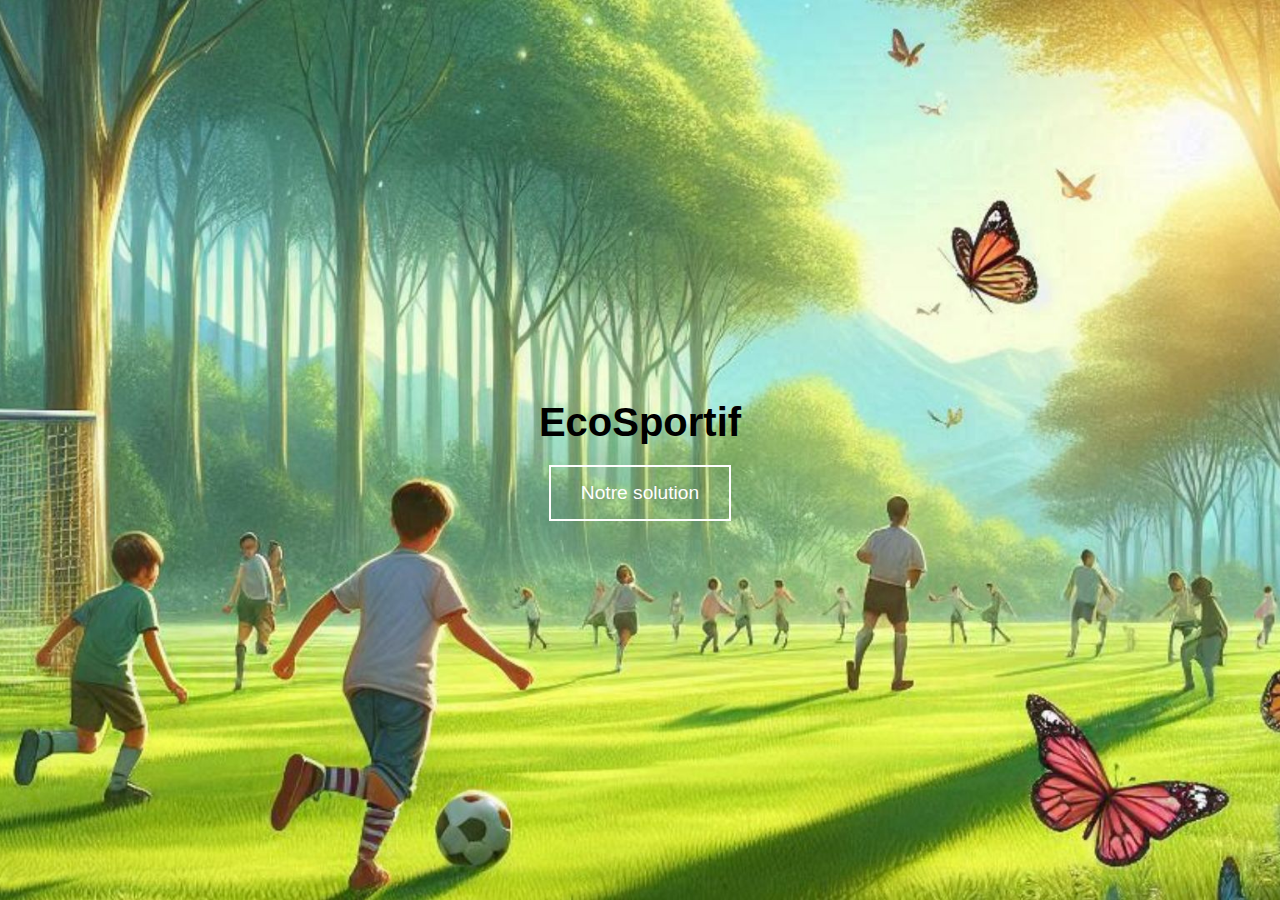
<file: index.html>
<!DOCTYPE html>
<html lang="fr">
<head>
    <meta charset="UTF-8">
    <meta name="viewport" content="width=device-width, initial-scale=1.0">
    <link rel="stylesheet" type="text/css" href="site.css">
    <title>Présentation</title>
    
</head>
<body>
    <div class="container">
        <h1>EcoSportif</h1>
        <div class="button-container">
            <a href="EcoSportif.html">
                <button class="styled-button">Notre solution</button>
            </a>
        </div>
        <div class="full-screen-image"></div>
    </div>
</body>
</html>
</file>
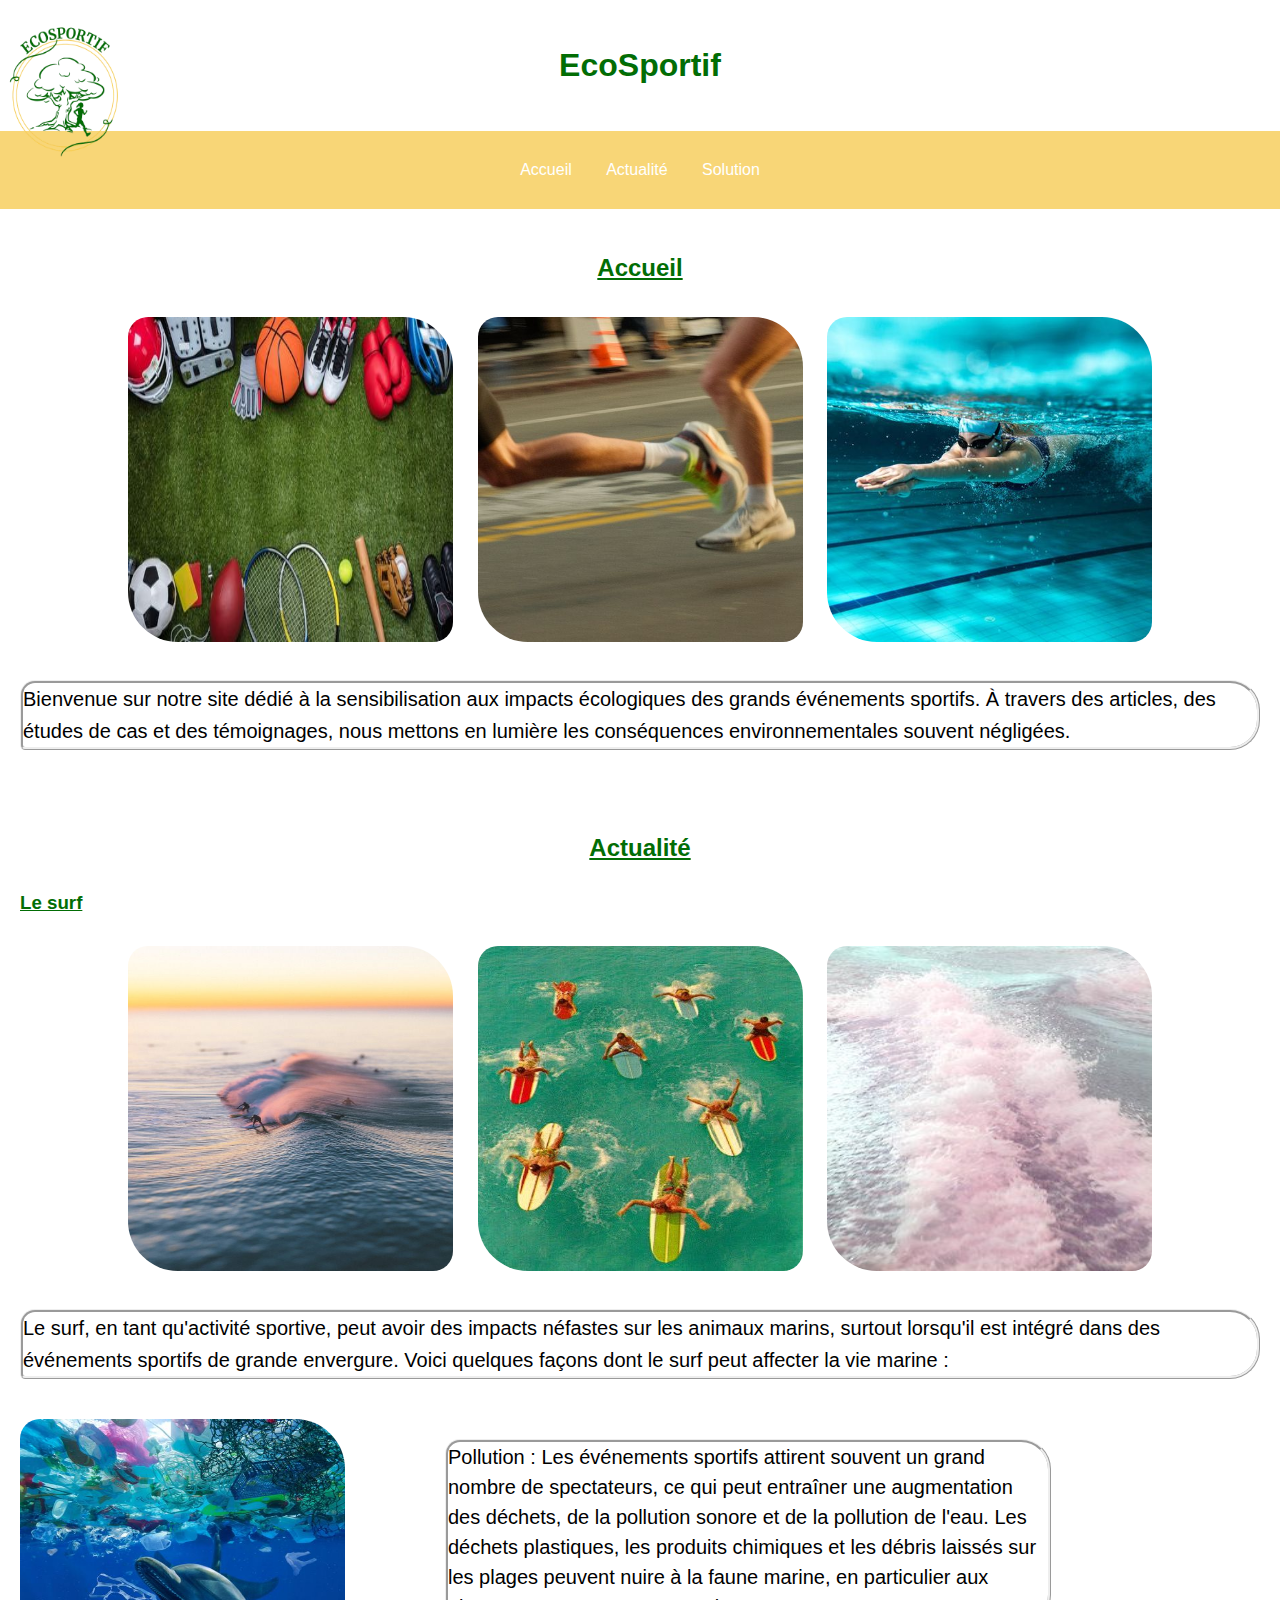
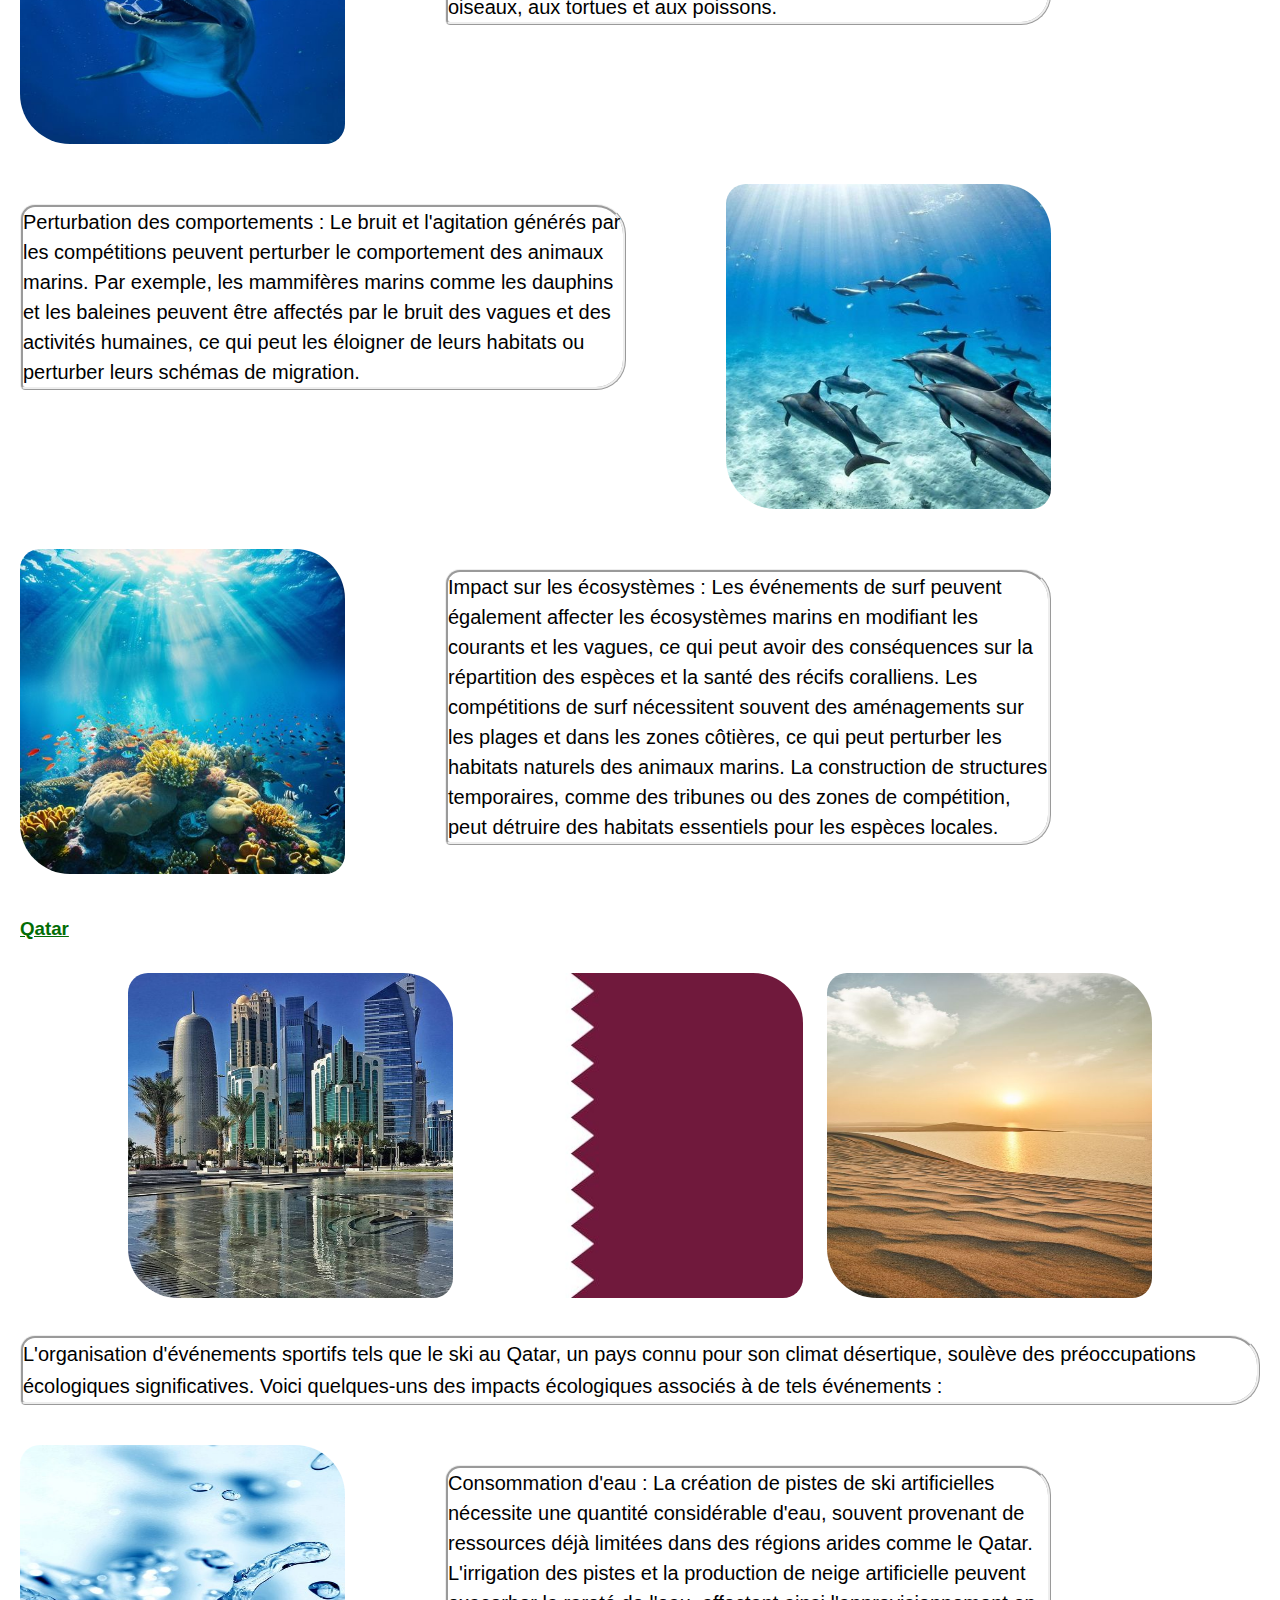
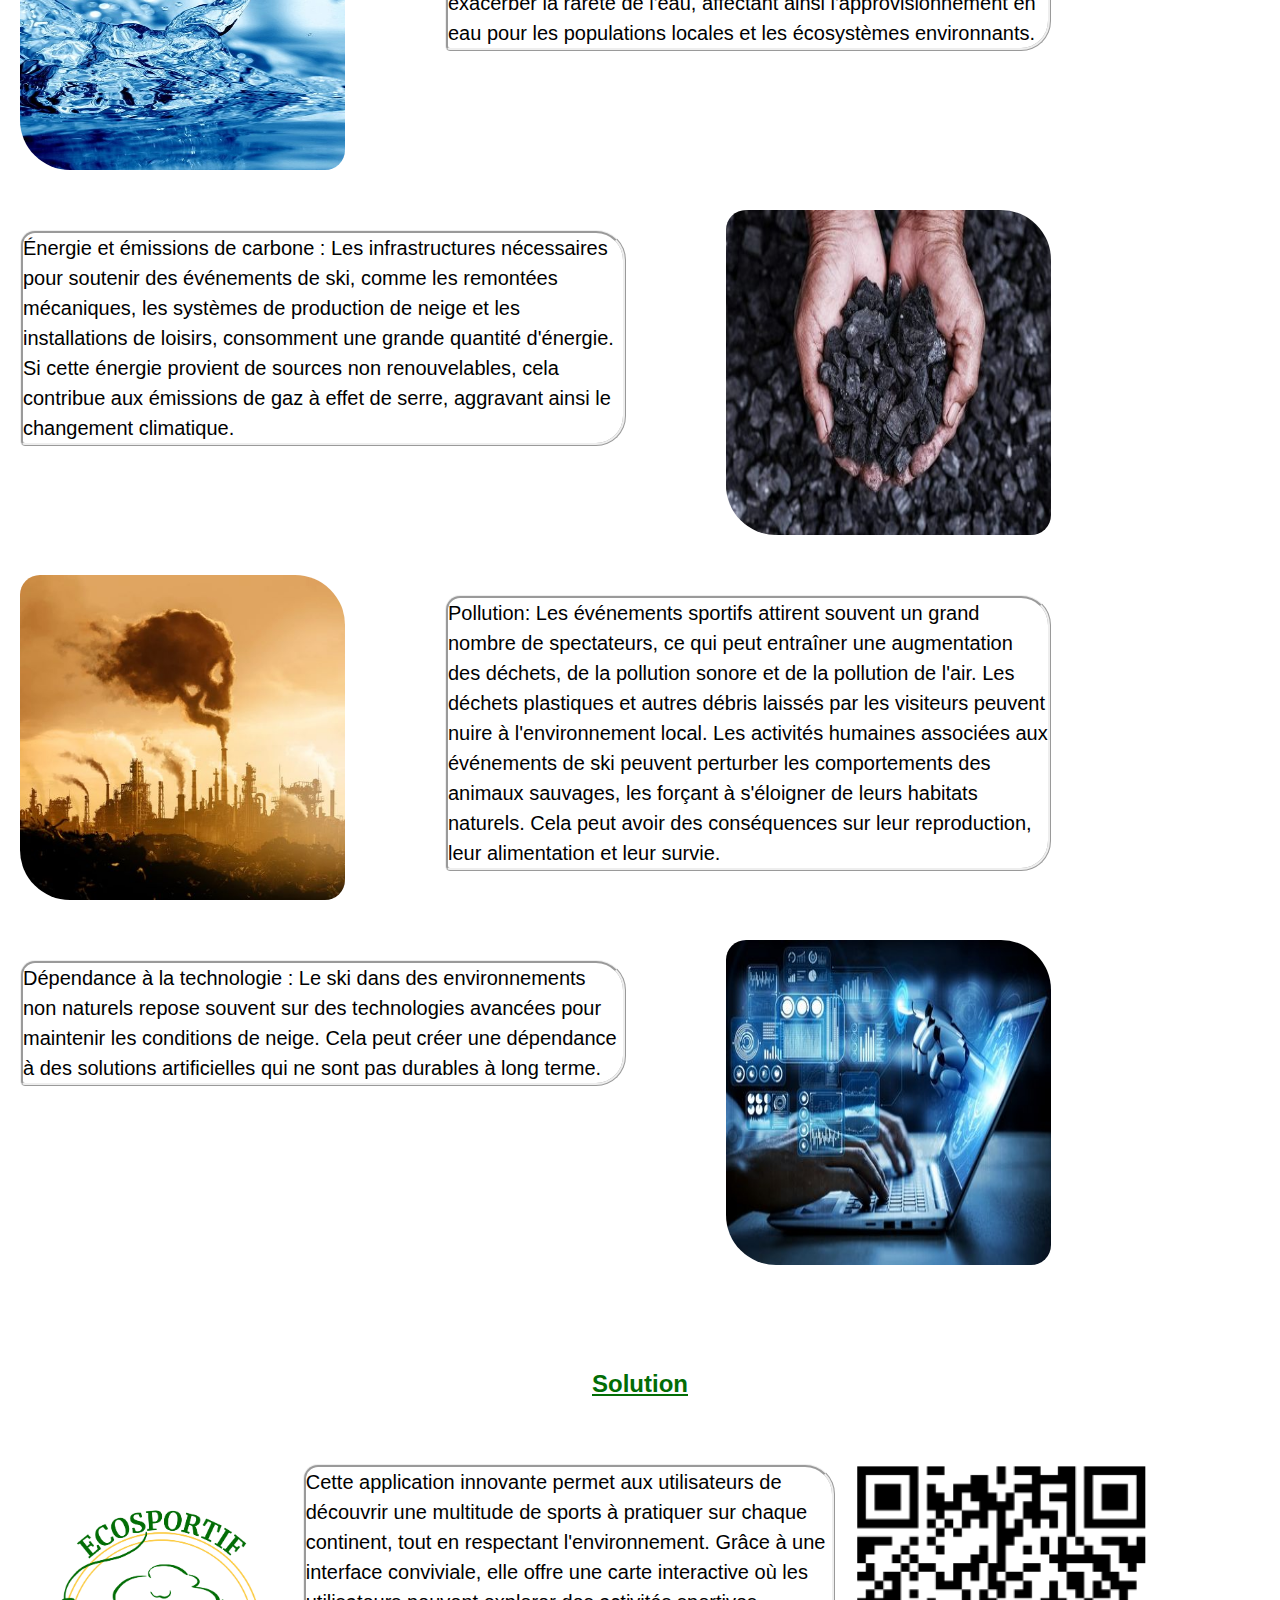
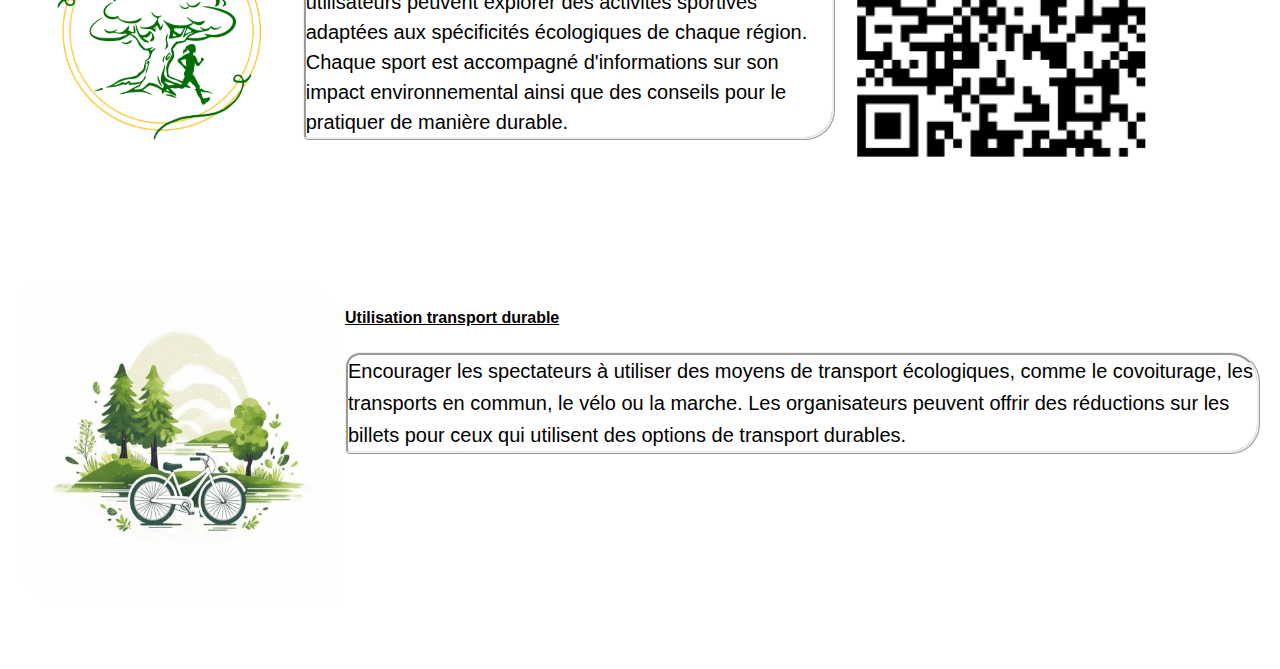
<file: Index.html>
<!DOCTYPE html> 
<html>
    <head>
        <meta charset="UTF-8">
        <title>EcoSportif</title>
        <link rel="stylesheet" type="text/css" href="EcoSportif.css">
    </head>
    <body>
        <div class="container">
            <img src="logo2.png" class="imagelogo" >
            <h1>EcoSportif</h1>
        </div>

        <nav>
            <ul class="navmenue">
                <li><a href="#accueil">Accueil</a></li>
                <li><a href="#Actualité">Actualité</a></li>
                <li><a href="#Solution">Solution</a></li>
            </ul>
        </nav>

        <section id="Accueil">
            <h2>Accueil</h2>
            <center>
                <img width="325" height="325" src="sport.jpg" alt="Sport">
                <img width="325" height="325"  src="sport2.jpg">
                <img width="325" height="325"  src="sport3.jpg">
            </center>
            <p>Bienvenue sur notre site dédié à la sensibilisation aux impacts écologiques des grands événements sportifs. À travers des articles, des études de cas et des témoignages, nous mettons en lumière les conséquences environnementales souvent négligées.</p>
        </section>

        <section id="Actualité">
            <h2>Actualité</h2>
            <h3>Le surf</h3>
            <center>
                <img width="325" height="325" src="surf1.jpg" alt="Surf">
                <img width="325" height="325" src="surf2.jpg" alt="Surf">
                <img width="325" height="325" src="surf3.jpg" alt="Surf">
            </center>
            <p>Le surf, en tant qu'activité sportive, peut avoir des impacts néfastes sur les animaux marins, surtout lorsqu'il est intégré dans des événements sportifs de grande envergure. Voici quelques façons dont le surf peut affecter la vie marine :</p>

            <div class="pollution">
                <img src="pollution.jpg" class="imagedroite" alt="Pollution">
                <p class="textepol">
                    Pollution :
                    Les événements sportifs attirent souvent un grand nombre de spectateurs, ce qui peut entraîner une augmentation des déchets, de la pollution sonore et de la pollution de l'eau. Les déchets plastiques, les produits chimiques et les débris laissés sur les plages peuvent nuire à la faune marine, en particulier aux oiseaux, aux tortues et aux poissons.
                </p>
            </div>

            <div class="comportements">
                <p class="textedau">
                    Perturbation des comportements :
                    Le bruit et l'agitation générés par les compétitions peuvent perturber le comportement des animaux marins. Par exemple, les mammifères marins comme les dauphins et les baleines peuvent être affectés par le bruit des vagues et des activités humaines, ce qui peut les éloigner de leurs habitats ou perturber leurs schémas de migration.
                </p>
                <img src="dauphin.jpg" class="imagegauche" alt="Dauphin">
                
            </div>

            <div class="ecosysteme">
                <img src="ecosys.jpg" class="imagedroite" alt="Écosystème">
                <p class="textepol">
                    Impact sur les écosystèmes :
                    Les événements de surf peuvent également affecter les écosystèmes marins en modifiant les courants et les vagues, ce qui peut avoir des conséquences sur la répartition des espèces et la santé des récifs coralliens. Les compétitions de surf nécessitent souvent des aménagements sur les plages et dans les zones côtières, ce qui peut perturber les habitats naturels des animaux marins. La construction de structures temporaires, comme des tribunes ou des zones de compétition, peut détruire des habitats essentiels pour les espèces locales.
                </p>
            </div>

            <h3>Qatar</h3>
            <center>
                <img width="325" height="325" src="qatar1.jpg" alt="Qatar">
                <img width="325" height="325" src="qatar2.jpg" alt="Qatar">
                <img width="325" height="325" src="qatar3.jpg" alt="Qatar">
            </center>
            <p>L'organisation d'événements sportifs tels que le ski au Qatar, un pays connu pour son climat désertique, soulève des préoccupations écologiques significatives. Voici quelques-uns des impacts écologiques associés à de tels événements :</p>

            <div class="eau">
                <img src="eau.jpg" class="imagedroite" alt="Eau">
                <p class="textepol">
                    Consommation d'eau :
                    La création de pistes de ski artificielles nécessite une quantité considérable d'eau, souvent provenant de ressources déjà limitées dans des régions arides comme le Qatar. L'irrigation des pistes et la production de neige artificielle peuvent exacerber la rareté de l'eau, affectant ainsi l'approvisionnement en eau pour les populations locales et les écosystèmes environnants.
                </p>
            </div>

            <div class="carbonne">
                <p class="textepol">
                    Énergie et émissions de carbone :
                    Les infrastructures nécessaires pour soutenir des événements de ski, comme les remontées mécaniques, les systèmes de production de neige et les installations de loisirs, consomment une grande quantité d'énergie. Si cette énergie provient de sources non renouvelables, cela contribue aux émissions de gaz à effet de serre, aggravant ainsi le changement climatique.
                </p>
                <img src="carbonne.jpg" class="imagegauche" alt="Carbone">
                
            </div>

            <div class="pollution">
                <img src="polluqatar.jpg" class="imagedroite" alt="Pollution Qatar">
                <p class="textepol">
                    Pollution:
                    Les événements sportifs attirent souvent un grand nombre de spectateurs, ce qui peut entraîner une augmentation des déchets, de la pollution sonore et de la pollution de l'air. Les déchets plastiques et autres débris laissés par les visiteurs peuvent nuire à l'environnement local. Les activités humaines associées aux événements de ski peuvent perturber les comportements des animaux sauvages, les forçant à s'éloigner de leurs habitats naturels. Cela peut avoir des conséquences sur leur reproduction, leur alimentation et leur survie.
                </p>
            </div>

            <div class="techno">
                <p class="textepol">
                    Dépendance à la technologie :
                    Le ski dans des environnements non naturels repose souvent sur des technologies avancées pour maintenir les conditions de neige. Cela peut créer une dépendance à des solutions artificielles qui ne sont pas durables à long terme.
                </p>
                <img src="techno.jpg" class="imagegauche" alt="Technologie">
                
            </div>
        </section>

        <section id="Solution">
            <h2>Solution</h2>
            <div class="appli">
                <img width="325" height="400" src="logo.png" alt="Logo">
                <p class="textepol">
                    Cette application innovante permet aux utilisateurs de découvrir une multitude de sports à pratiquer sur chaque continent, tout en respectant l'environnement. Grâce à une interface conviviale, elle offre une carte interactive où les utilisateurs peuvent explorer des activités sportives adaptées aux spécificités écologiques de chaque région. Chaque sport est accompagné d'informations sur son impact environnemental ainsi que des conseils pour le pratiquer de manière durable.
                </p>
                <img src="qrcode.png" class="imagedroite">
            </div>

            <div class="appli">
                <img width="325" height="325" src="transport.jpg" alt="Transport durable">
                <div>
                    <h4>Utilisation transport durable</h4>
                    <p>Encourager les spectateurs à utiliser des moyens de transport écologiques, comme le covoiturage, les transports en commun, le vélo ou la marche. Les organisateurs peuvent offrir des réductions sur les billets pour ceux qui utilisent des options de transport durables.</p>
                </div>
            </div>
        </section>
    </body>
</html>
</file>
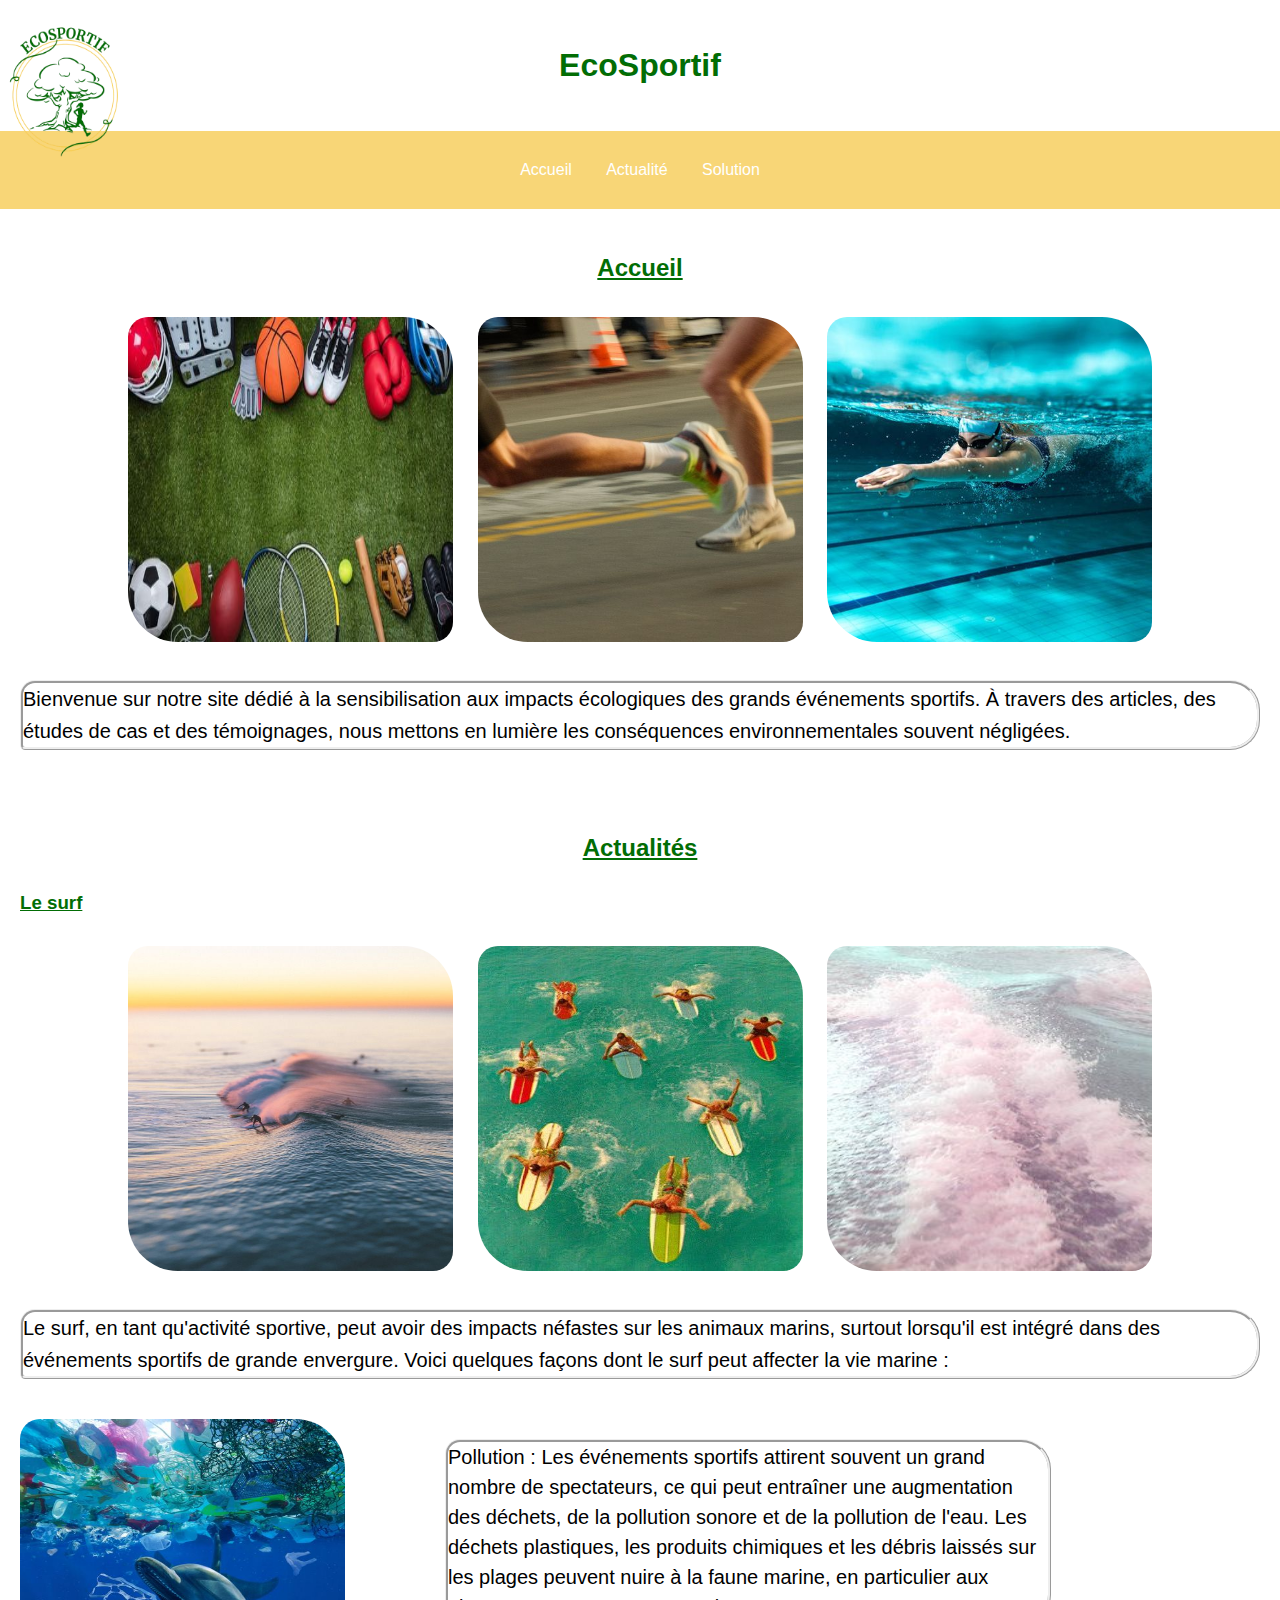
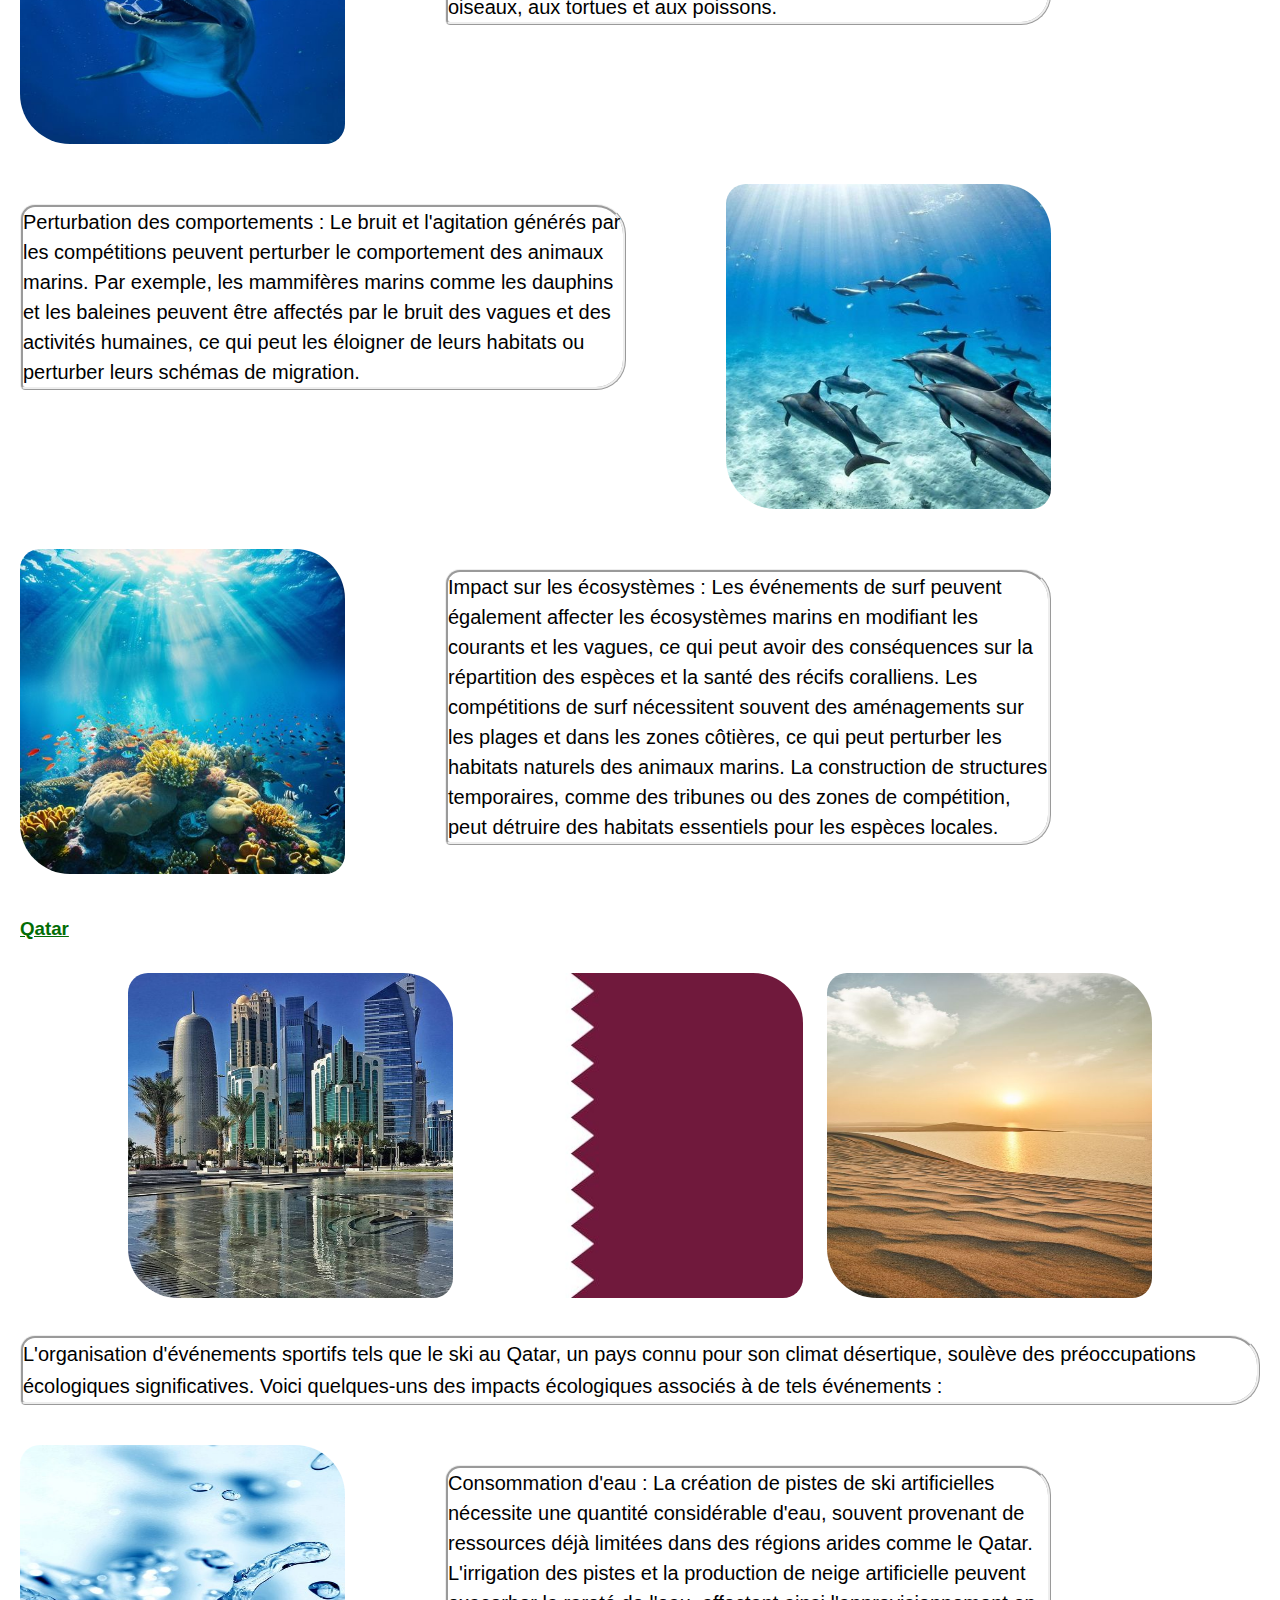
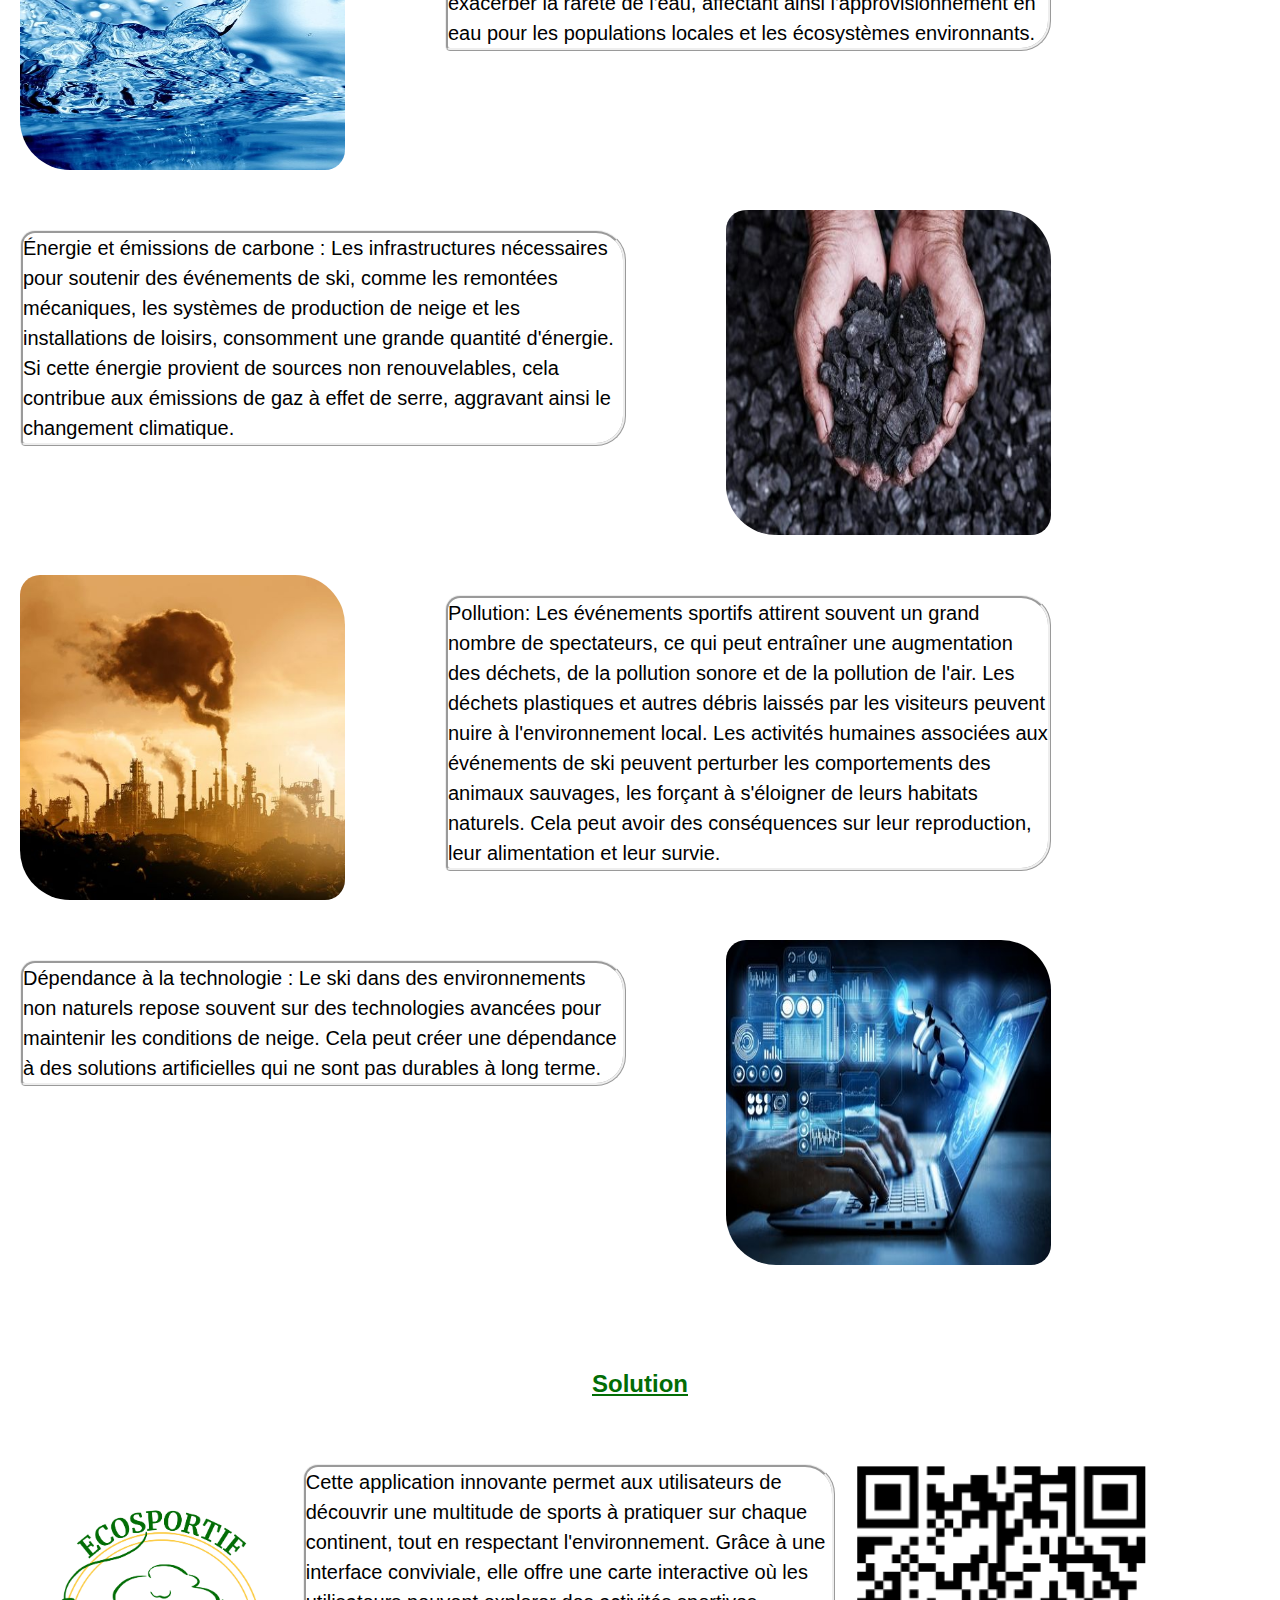
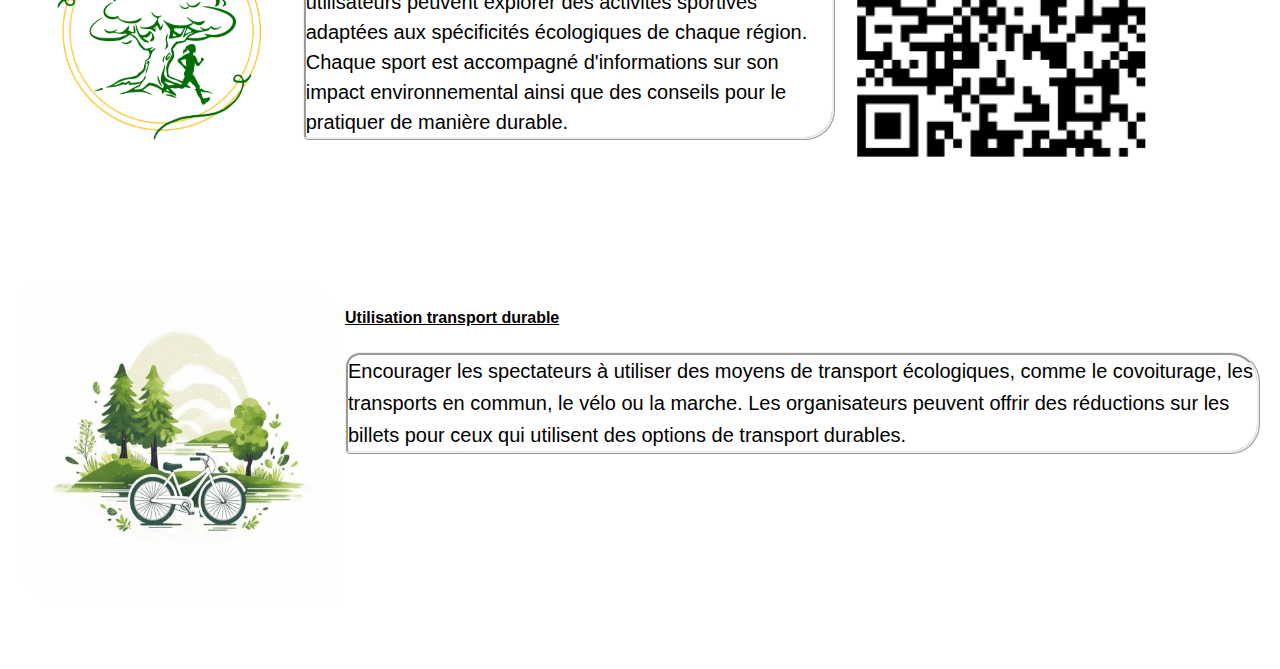
<file: EcoSportif.html>
<!DOCTYPE html> 
<html>
    <head>
        <meta charset="UTF-8">
        <title>EcoSportif</title>
        <link rel="stylesheet" type="text/css" href="EcoSportif.css">
    </head>
    <body>
        <div class="container">
            <img src="logo2.png" class="imagelogo" >
            <h1>EcoSportif</h1>
        </div>

        <nav>
            <ul class="navmenue">
                <li><a href="#accueil">Accueil</a></li>
                <li><a href="#Actualités">Actualité</a></li>
                <li><a href="#Solution">Solution</a></li>
            </ul>
        </nav>

        <section id="Accueil">
            <h2>Accueil</h2>
            <center>
                <img width="325" height="325" src="sport.jpg" alt="Sport">
                <img width="325" height="325"  src="sport2.jpg">
                <img width="325" height="325"  src="sport3.jpg">
            </center>
            <p>Bienvenue sur notre site dédié à la sensibilisation aux impacts écologiques des grands événements sportifs. À travers des articles, des études de cas et des témoignages, nous mettons en lumière les conséquences environnementales souvent négligées.</p>
        </section>

        <section id="Actualités">
            <h2>Actualités</h2>
            <h3>Le surf</h3>
            <center>
                <img width="325" height="325" src="surf1.jpg" alt="Surf">
                <img width="325" height="325" src="surf2.jpg" alt="Surf">
                <img width="325" height="325" src="surf3.jpg" alt="Surf">
            </center>
            <p>Le surf, en tant qu'activité sportive, peut avoir des impacts néfastes sur les animaux marins, surtout lorsqu'il est intégré dans des événements sportifs de grande envergure. Voici quelques façons dont le surf peut affecter la vie marine :</p>

            <div class="pollution">
                <img src="pollution.jpg" class="imagedroite" alt="Pollution">
                <p class="textepol">
                    Pollution :
                    Les événements sportifs attirent souvent un grand nombre de spectateurs, ce qui peut entraîner une augmentation des déchets, de la pollution sonore et de la pollution de l'eau. Les déchets plastiques, les produits chimiques et les débris laissés sur les plages peuvent nuire à la faune marine, en particulier aux oiseaux, aux tortues et aux poissons.
                </p>
            </div>

            <div class="comportements">
                <p class="textedau">
                    Perturbation des comportements :
                    Le bruit et l'agitation générés par les compétitions peuvent perturber le comportement des animaux marins. Par exemple, les mammifères marins comme les dauphins et les baleines peuvent être affectés par le bruit des vagues et des activités humaines, ce qui peut les éloigner de leurs habitats ou perturber leurs schémas de migration.
                </p>
                <img src="dauphin.jpg" class="imagegauche" alt="Dauphin">
                
            </div>

            <div class="ecosysteme">
                <img src="ecosys.jpg" class="imagedroite" alt="Écosystème">
                <p class="textepol">
                    Impact sur les écosystèmes :
                    Les événements de surf peuvent également affecter les écosystèmes marins en modifiant les courants et les vagues, ce qui peut avoir des conséquences sur la répartition des espèces et la santé des récifs coralliens. Les compétitions de surf nécessitent souvent des aménagements sur les plages et dans les zones côtières, ce qui peut perturber les habitats naturels des animaux marins. La construction de structures temporaires, comme des tribunes ou des zones de compétition, peut détruire des habitats essentiels pour les espèces locales.
                </p>
            </div>

            <h3>Qatar</h3>
            <center>
                <img width="325" height="325" src="qatar1.jpg" alt="Qatar">
                <img width="325" height="325" src="qatar2.jpg" alt="Qatar">
                <img width="325" height="325" src="qatar3.jpg" alt="Qatar">
            </center>
            <p>L'organisation d'événements sportifs tels que le ski au Qatar, un pays connu pour son climat désertique, soulève des préoccupations écologiques significatives. Voici quelques-uns des impacts écologiques associés à de tels événements :</p>

            <div class="eau">
                <img src="eau.jpg" class="imagedroite" alt="Eau">
                <p class="textepol">
                    Consommation d'eau :
                    La création de pistes de ski artificielles nécessite une quantité considérable d'eau, souvent provenant de ressources déjà limitées dans des régions arides comme le Qatar. L'irrigation des pistes et la production de neige artificielle peuvent exacerber la rareté de l'eau, affectant ainsi l'approvisionnement en eau pour les populations locales et les écosystèmes environnants.
                </p>
            </div>

            <div class="carbonne">
                <p class="textepol">
                    Énergie et émissions de carbone :
                    Les infrastructures nécessaires pour soutenir des événements de ski, comme les remontées mécaniques, les systèmes de production de neige et les installations de loisirs, consomment une grande quantité d'énergie. Si cette énergie provient de sources non renouvelables, cela contribue aux émissions de gaz à effet de serre, aggravant ainsi le changement climatique.
                </p>
                <img src="carbonne.jpg" class="imagegauche" alt="Carbone">
                
            </div>

            <div class="pollution">
                <img src="polluqatar.jpg" class="imagedroite" alt="Pollution Qatar">
                <p class="textepol">
                    Pollution:
                    Les événements sportifs attirent souvent un grand nombre de spectateurs, ce qui peut entraîner une augmentation des déchets, de la pollution sonore et de la pollution de l'air. Les déchets plastiques et autres débris laissés par les visiteurs peuvent nuire à l'environnement local. Les activités humaines associées aux événements de ski peuvent perturber les comportements des animaux sauvages, les forçant à s'éloigner de leurs habitats naturels. Cela peut avoir des conséquences sur leur reproduction, leur alimentation et leur survie.
                </p>
            </div>

            <div class="techno">
                <p class="textepol">
                    Dépendance à la technologie :
                    Le ski dans des environnements non naturels repose souvent sur des technologies avancées pour maintenir les conditions de neige. Cela peut créer une dépendance à des solutions artificielles qui ne sont pas durables à long terme.
                </p>
                <img src="techno.jpg" class="imagegauche" alt="Technologie">
                
            </div>
        </section>

        <section id="Solution">
            <h2>Solution</h2>
            <div class="appli">
                <img width="325" height="400" src="logo.png" alt="Logo">
                <p class="textepol">
                    Cette application innovante permet aux utilisateurs de découvrir une multitude de sports à pratiquer sur chaque continent, tout en respectant l'environnement. Grâce à une interface conviviale, elle offre une carte interactive où les utilisateurs peuvent explorer des activités sportives adaptées aux spécificités écologiques de chaque région. Chaque sport est accompagné d'informations sur son impact environnemental ainsi que des conseils pour le pratiquer de manière durable.
                </p>
                <img src="qrcode.png" class="imagedroite">
            </div>

            <div class="appli">
                <img width="325" height="325" src="transport.jpg" alt="Transport durable">
                <div>
                    <h4>Utilisation transport durable</h4>
                    <p>Encourager les spectateurs à utiliser des moyens de transport écologiques, comme le covoiturage, les transports en commun, le vélo ou la marche. Les organisateurs peuvent offrir des réductions sur les billets pour ceux qui utilisent des options de transport durables.</p>
                </div>
            </div>
        </section>
    </body>
</html>
</file>
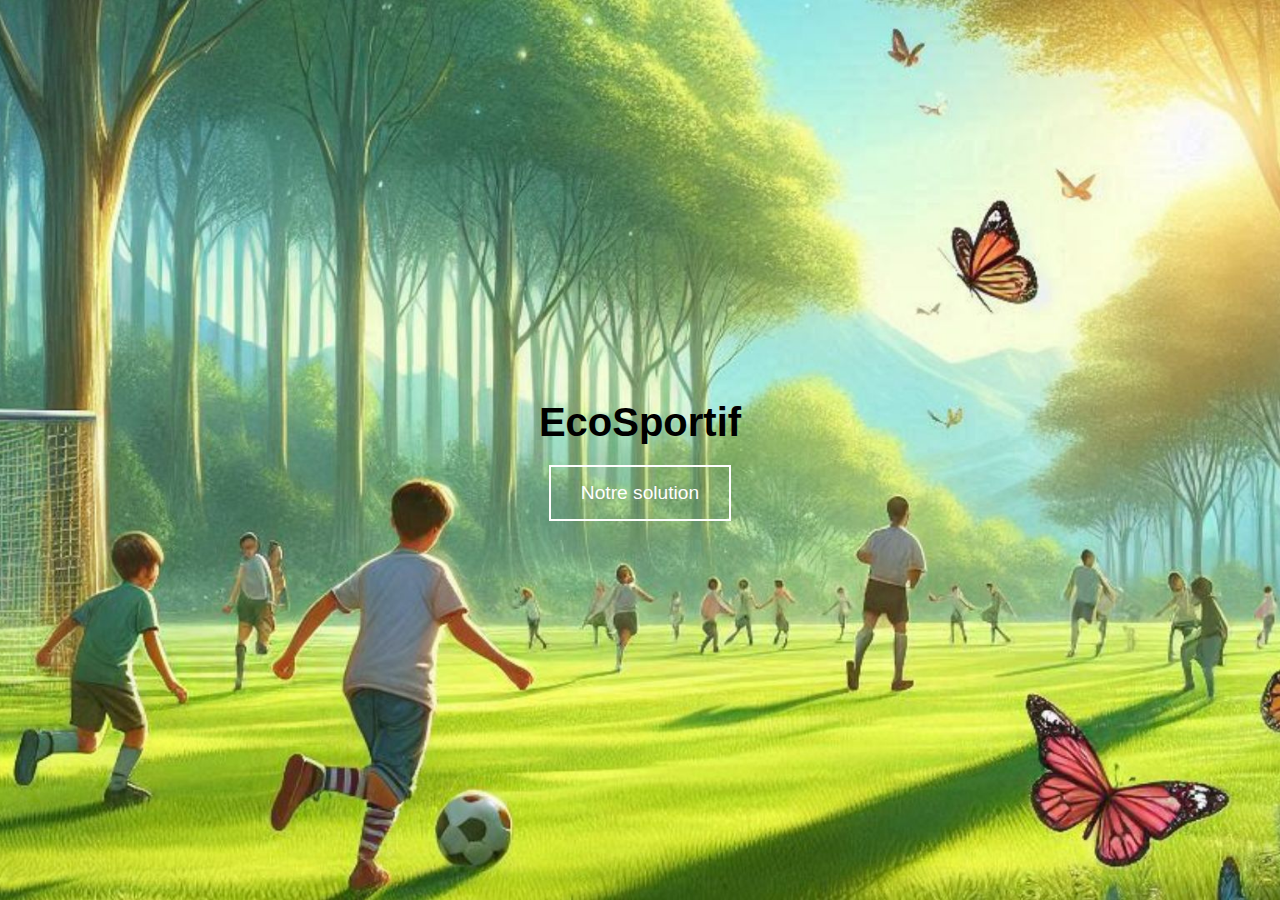
<file: site.html>
<!DOCTYPE html>
<html lang="fr">
<head>
    <meta charset="UTF-8">
    <meta name="viewport" content="width=device-width, initial-scale=1.0">
    <link rel="stylesheet" type="text/css" href="site.css">
    <title>Présentation</title>
    
</head>
<body>
    <div class="container">
        <h1>EcoSportif</h1>
        <div class="button-container">
            <a href="EcoSportif.html">
                <button class="styled-button">Notre solution</button>
            </a>
        </div>
        <div class="full-screen-image"></div>
    </div>
</body>
</html>
</file>
<file: site.css>
body, html {
            margin: 0;
            padding: 0;
            width: 100%;
            height: 100%;
            font-family: Arial, sans-serif;
        }
        .container {
            text-align: center;
            position: relative;
            width: 100%;
            height: 100vh;
            overflow: hidden;
            display: flex;
            flex-direction: column;
            justify-content: center;
            align-items: center;
        }
        h1 {
            margin: 0;
            padding: 20px;
            font-size: 2.5em;
        }
        .full-screen-image {
            position: absolute;
            width: 100%;
            height: 100%;
            background-image: url('fond.jpg'); /* Replace with your image URL */
            background-size: cover;
            background-position: center;
            z-index: -1;
        }
        .button-container {
            text-align: center;
        }
        .styled-button {
            padding: 15px 30px;
            font-size: 1.2em;
            color: white;
            background: transparent;
            border: 2px solid white;
            cursor: pointer;
            transition: all 0.3s ease;
        }
        .styled-button:hover {
            background: white;
            color: black;
        }
</file>
<file: EcoSportif.css>
body {
    font-family: Arial, sans-serif;
    line-height: 1.6;
    margin: 0;
    padding: 0;
    }


            nav {
                background: #F8D677;
                color: #026D05;
                padding: 10px 0;
            }

            nav ul {
                list-style: none;
                padding: 0;
                text-align: center;
            }

            nav ul li {
                display: inline;
                margin: 0 15px;
            }

            nav ul li a {
                color: #fff;
                text-decoration: none;
            }

            .container {
                align-items: flex-start;
                margin:40px 0;
                position: relative;
                
            }

            .pollution {
                align-items: flex-start;
                margin:40px 0;
                display: flex;
            }
            .comportements {
                align-items: flex-start;
                margin:40px 0;
                display: flex;
            }
            .ecosysteme {
                align-items: flex-start;
                margin:40px 0;
                display: flex;
            }
            .eau {
                align-items: flex-start;
                margin:40px 0;
                display: flex;
            }
            .carbonne {
                align-items: flex-start;
                margin:40px 0;
                display: flex;
            }
            .techno {
                align-items: flex-start;
                margin:40px 0;
                display: flex;
            }
            .techno {
                align-items: flex-start;
                margin:40px 0;
                display: flex;
            }
            .appli {
                align-items: flex-start;
                margin:40px 0;
                display: flex;
            }
            .appli {
                align-items: flex-start;
                margin:40px 0;
                display: flex;
            }

            .imagedroite  {
                margin-right: 100px;
                width: 325px;
                height: 325px;
            }
            .imagelogo {
                top:-50px;
                left:-10px;
                width: 150px;
                height: 225px;
                position: absolute;
            

            }
            .imagegauche {
                margin-left: 100px;
                width: 325px;
                height: 325px;
            }

            .textepol, .textedau {
                max-width: 600px;
                font-size: 20px;
                line-height: 1.5;
            }

            center img {
                margin: 10px;
            }

            section {
                padding: 20px;
            }
            h2{
                text-align: center;
                color: #026D05;
                text-decoration-line:underline;
            }
            h3{
                color:#026D05;
                text-decoration-line:underline;
            }
            h1{
                text-align: center;
                color:#026D05 ;
            }
            h4{
                text-decoration-line: underline;
            }
            p{
                font-size:20px;
                border:ridge;
                border-radius:15px 30px 30px 5px;
            }
            img{
                border-radius:20px 50px;
            }
</file>
